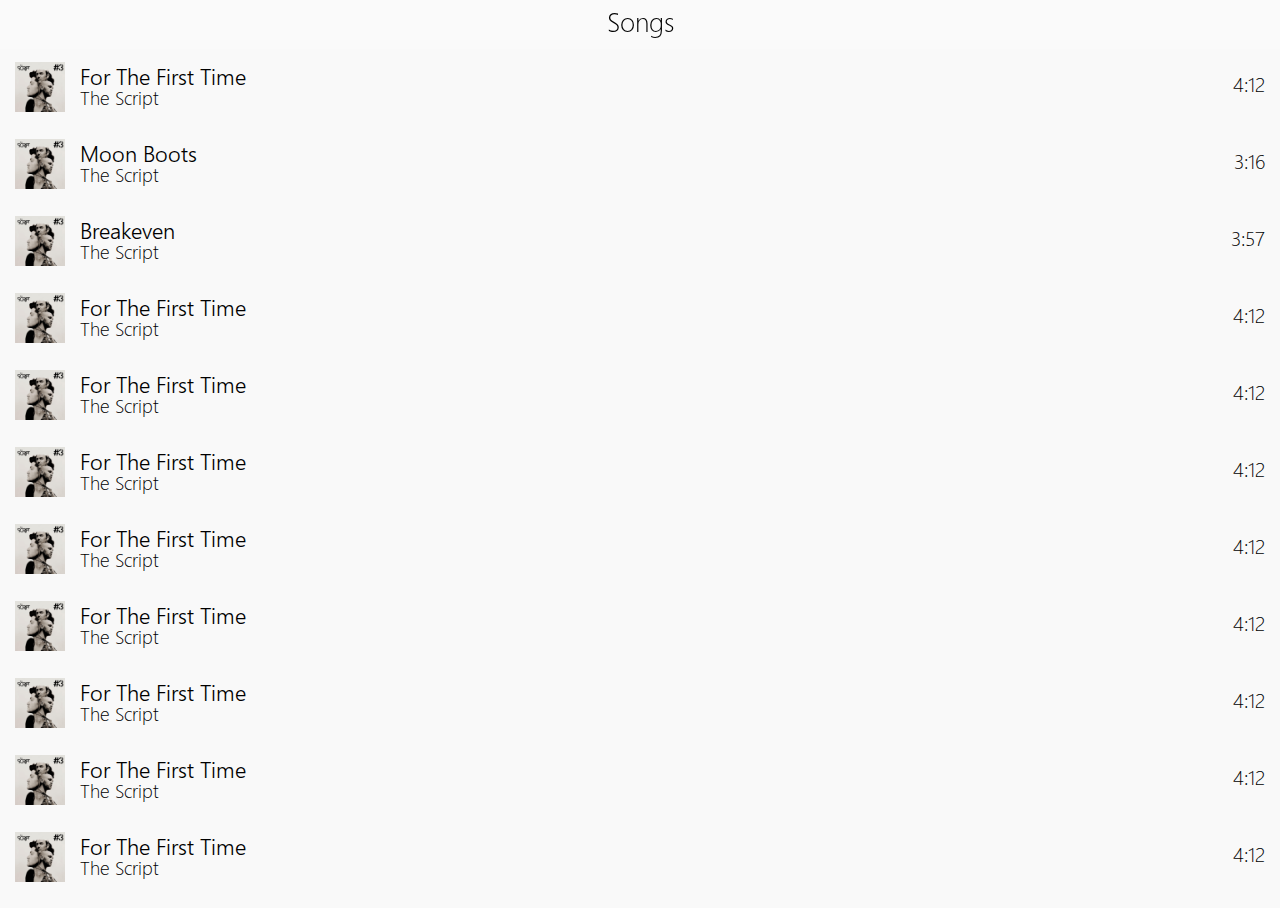
<file: index.html>
<!DOCTYPE html>
<html>
	<head>
		<title>Station</title>
		<link href="style.css" rel="stylesheet" type="text/css">
		<!-- <link href='http://fonts.googleapis.com/css?family=Damion|Nothing+You+Could+Do' rel='stylesheet' type='text/css'> -->
		<link href='http://fonts.googleapis.com/css?family=Lato:300,400,700|Muli:300,400' rel='stylesheet' type='text/css'>
		<meta name="viewport" content="width=device-width, initial-scale=1">
	

	<body>
		<div id="songs_screen">
			<div class="tagline tagline_small">
				<p style="text-align:center;font-size:27px;margin:0;margin-top:4px;">
					Songs
				</p>
			</div>
			<div class="song_list">
				<div class="song_slot">
					<table style="width:100%;height:50px;" border="0" cellpadding="0" cellspacing="0">
						<tr>
							<td style="width:50px;padding-left:15px;text-align:right;">
								<img src="TSC.jpg" style="width:50px;height:50px;" />
							</td>
							<td style="padding-left:15px;vertical-align:top;">
								<p class="song_title margin_reset">
									For The First Time
								</p>
								<p class="song_artist margin_reset">
									The Script
								</p>
							</td>
							<td style="width:30px;padding-right:15px;text-align:right;vertical-align:top;">
								<p class="song_duration">
									4:12
								</p>
							</td>
						</tr>
					</table>
				</div>



				<div class="song_slot">
					<table style="width:100%;height:50px;" border="0" cellpadding="0" cellspacing="0">
						<tr>
							<td style="width:50px;padding-left:15px;text-align:right;">
								<img src="TSC.jpg" style="width:50px;height:50px;" />
							</td>
							<td style="padding-left:15px;vertical-align:top;padding-top:0px;">
								<p class="song_title margin_reset">
									Moon Boots
								</p>
								<p class="song_artist margin_reset">
									The Script
								</p>
							</td>
							<td style="width:30px;padding-right:15px;text-align:right;vertical-align:top;">
								<p class="song_duration">
									3:16
								</p>
							</td>
						</tr>
					</table>
				</div>
								<div class="song_slot">
					<table style="width:100%;height:50px;" border="0" cellpadding="0" cellspacing="0">
						<tr>
							<td style="width:50px;padding-left:15px;text-align:right;">
								<img src="TSC.jpg" style="width:50px;height:50px;" />
							</td>
							<td style="padding-left:15px;vertical-align:top;padding-top:0px;">
								<p class="song_title margin_reset">
									Breakeven
								</p>
								<p class="song_artist margin_reset">
									The Script
								</p>
							</td>
							<td style="width:30px;padding-right:15px;text-align:right;vertical-align:top;">
								<p class="song_duration">
									3:57
								</p>
							</td>
						</tr>
					</table>
				</div>
								<div class="song_slot">
					<table style="width:100%;height:50px;" border="0" cellpadding="0" cellspacing="0">
						<tr>
							<td style="width:50px;padding-left:15px;text-align:right;">
								<img src="TSC.jpg" style="width:50px;height:50px;" />
							</td>
							<td style="padding-left:15px;vertical-align:top;padding-top:0px;">
								<p class="song_title margin_reset">
									For The First Time
								</p>
								<p class="song_artist margin_reset">
									The Script
								</p>
							</td>
							<td style="width:30px;padding-right:15px;text-align:right;vertical-align:top;">
								<p class="song_duration">
									4:12
								</p>
							</td>
						</tr>
					</table>
				</div>
								<div class="song_slot">
					<table style="width:100%;height:50px;" border="0" cellpadding="0" cellspacing="0">
						<tr>
							<td style="width:50px;padding-left:15px;text-align:right;">
								<img src="TSC.jpg" style="width:50px;height:50px;" />
							</td>
							<td style="padding-left:15px;vertical-align:top;padding-top:0px;">
								<p class="song_title margin_reset">
									For The First Time
								</p>
								<p class="song_artist margin_reset">
									The Script
								</p>
							</td>
							<td style="width:30px;padding-right:15px;text-align:right;vertical-align:top;">
								<p class="song_duration">
									4:12
								</p>
							</td>
						</tr>
					</table>
				</div>
								<div class="song_slot">
					<table style="width:100%;height:50px;" border="0" cellpadding="0" cellspacing="0">
						<tr>
							<td style="width:50px;padding-left:15px;text-align:right;">
								<img src="TSC.jpg" style="width:50px;height:50px;" />
							</td>
							<td style="padding-left:15px;vertical-align:top;padding-top:0px;">
								<p class="song_title margin_reset">
									For The First Time
								</p>
								<p class="song_artist margin_reset">
									The Script
								</p>
							</td>
							<td style="width:30px;padding-right:15px;text-align:right;vertical-align:top;">
								<p class="song_duration">
									4:12
								</p>
							</td>
						</tr>
					</table>
				</div>
								<div class="song_slot">
					<table style="width:100%;height:50px;" border="0" cellpadding="0" cellspacing="0">
						<tr>
							<td style="width:50px;padding-left:15px;text-align:right;">
								<img src="TSC.jpg" style="width:50px;height:50px;" />
							</td>
							<td style="padding-left:15px;vertical-align:top;padding-top:0px;">
								<p class="song_title margin_reset">
									For The First Time
								</p>
								<p class="song_artist margin_reset">
									The Script
								</p>
							</td>
							<td style="width:30px;padding-right:15px;text-align:right;vertical-align:top;">
								<p class="song_duration">
									4:12
								</p>
							</td>
						</tr>
					</table>
				</div>
								<div class="song_slot">
					<table style="width:100%;height:50px;" border="0" cellpadding="0" cellspacing="0">
						<tr>
							<td style="width:50px;padding-left:15px;text-align:right;">
								<img src="TSC.jpg" style="width:50px;height:50px;" />
							</td>
							<td style="padding-left:15px;vertical-align:top;padding-top:0px;">
								<p class="song_title margin_reset">
									For The First Time
								</p>
								<p class="song_artist margin_reset">
									The Script
								</p>
							</td>
							<td style="width:30px;padding-right:15px;text-align:right;vertical-align:top;">
								<p class="song_duration">
									4:12
								</p>
							</td>
						</tr>
					</table>
				</div>
								<div class="song_slot">
					<table style="width:100%;height:50px;" border="0" cellpadding="0" cellspacing="0">
						<tr>
							<td style="width:50px;padding-left:15px;text-align:right;">
								<img src="TSC.jpg" style="width:50px;height:50px;" />
							</td>
							<td style="padding-left:15px;vertical-align:top;padding-top:0px;">
								<p class="song_title margin_reset">
									For The First Time
								</p>
								<p class="song_artist margin_reset">
									The Script
								</p>
							</td>
							<td style="width:30px;padding-right:15px;text-align:right;vertical-align:top;">
								<p class="song_duration">
									4:12
								</p>
							</td>
						</tr>
					</table>
				</div>
								<div class="song_slot">
					<table style="width:100%;height:50px;" border="0" cellpadding="0" cellspacing="0">
						<tr>
							<td style="width:50px;padding-left:15px;text-align:right;">
								<img src="TSC.jpg" style="width:50px;height:50px;" />
							</td>
							<td style="padding-left:15px;vertical-align:top;padding-top:0px;">
								<p class="song_title margin_reset">
									For The First Time
								</p>
								<p class="song_artist margin_reset">
									The Script
								</p>
							</td>
							<td style="width:30px;padding-right:15px;text-align:right;vertical-align:top;">
								<p class="song_duration">
									4:12
								</p>
							</td>
						</tr>
					</table>
				</div>
								<div class="song_slot">
					<table style="width:100%;height:50px;" border="0" cellpadding="0" cellspacing="0">
						<tr>
							<td style="width:50px;padding-left:15px;text-align:right;">
								<img src="TSC.jpg" style="width:50px;height:50px;" />
							</td>
							<td style="padding-left:15px;vertical-align:top;padding-top:0px;">
								<p class="song_title margin_reset">
									For The First Time
								</p>
								<p class="song_artist margin_reset">
									The Script
								</p>
							</td>
							<td style="width:30px;padding-right:15px;text-align:right;vertical-align:top;">
								<p class="song_duration">
									4:12
								</p>
							</td>
						</tr>
					</table>
				</div>


			</div>
		</div>
	</body>
</html>
</file>
<file: style.css>
/**
 * 	Dance Station ALPHA 0.9.7
 *  Date created: 08.02.2014
 *  Copryight: Iosua Vladescu (2014)
 */



/** Imports **/

@import url(http://weloveiconfonts.com/api/?family=entypo|maki);

/* entypo */
[class*="entypo-"]:before {
  font-family: 'entypo', sans-serif;
}

/* maki */
[class*="maki-"]:before {
  font-family: 'maki', sans-serif;
}

/** Declaration of Fonts and Styles **/
	
@font-face
{
	font-family: Webly;
	src: url(fonts/weblysleekuil.ttf);
}

@font-face
{
	font-family: WeblySemiBold;
	src: url(fonts/weblysleekusb.ttf);
}

@font-face
{
	font-family: WeblySL;
	src: url(fonts/weblysleekuisl.ttf);
}

.themefont {
	font-family: 'Lato', sans-serif;
}

/** OLD OLD OLD 
.themefont {
	font-family: 'Webly', sans-serif;
}

.themefont_semibold {
	font-family: 'WeblySemiBold', sans-serif;
}
**/

/** General Multi-Purpose Classes **/

html {
	-webkit-font-smoothing: antialiased;
}

body {
	margin:0;
	background-color:rgba(249,249,249,1);
	font-family:"Webly";
}

.margin_reset {
	margin:0;
}

.tagline {
	width:100%;
	background-color:rgba(249,249,249,0.9);
	position:fixed;
}

.tagline_small {
	height:50px;
	margin-top:-1px;
}

.song_list {
	color:#000;
	font-size:20px;
	padding-top:60px;
}

.song_slot {
	height:75px;
	width:100%;
	margin-top:1px;
	margin-bottom:2px;
}

.song_artist {
	font-size:19px;
	margin-top:-7px;
}

.song_title {
	font-size:22px;
	font-family:"WeblySL";
}

.song_duration {
	font-size:20px;
	margin-top:9px;
}

/* #Tablet
================================================== */

@media only screen and (min-width: 768px) and (max-width: 959px) {

}

/*  #Mobile (Portrait)
================================================== */

@media only screen and (max-width: 767px) {
	
}

/* #Mobile (Landscape)
================================================== */

@media only screen and (min-width: 480px) and (max-width: 767px) {
	
}
</file>
